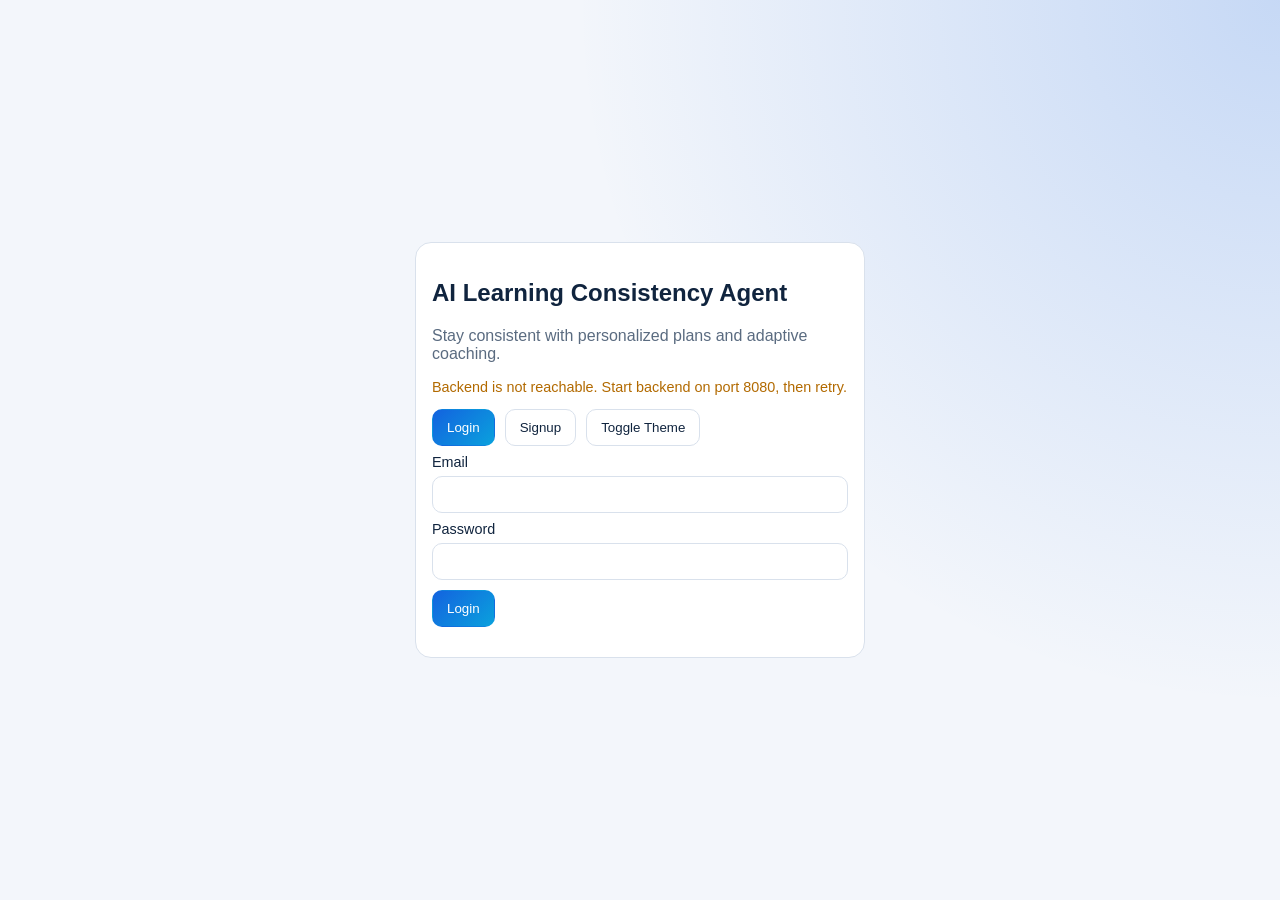
<file: frontend/index.html>
<!DOCTYPE html>
<html lang="en">
<head>
  <meta charset="UTF-8" />
  <meta name="viewport" content="width=device-width, initial-scale=1.0" />
  <title>AI Learning Consistency Agent - Login</title>
  <link rel="stylesheet" href="css/styles.css" />
</head>
<body>
<div class="auth-wrap">
  <div class="card auth-card">
    <h2>AI Learning Consistency Agent</h2>
    <p class="muted">Stay consistent with personalized plans and adaptive coaching.</p>
    <p id="backendStatus" class="muted"></p>

    <div class="footer-actions">
      <button class="btn primary" onclick="switchTab('login')">Login</button>
      <button class="btn" onclick="switchTab('signup')">Signup</button>
      <button class="btn" onclick="toggleDarkMode()">Toggle Theme</button>
    </div>

    <form id="loginForm">
      <label>Email</label>
      <input type="email" id="loginEmail" required />
      <label>Password</label>
      <input type="password" id="loginPassword" required />
      <div class="footer-actions">
        <button class="btn primary" type="submit">Login</button>
      </div>
    </form>

    <form id="signupForm" style="display:none;">
      <label>Name</label>
      <input type="text" id="signupName" required />
      <label>Email</label>
      <input type="email" id="signupEmail" required />
      <label>Password</label>
      <input type="password" id="signupPassword" required />
      <div class="footer-actions">
        <button class="btn primary" type="submit">Create Account</button>
      </div>
    </form>

    <p id="authMessage" class="error"></p>
  </div>
</div>

<script src="js/api.js"></script>
<script src="js/auth.js"></script>
</body>
</html>
</file>
<file: frontend/css/styles.css>
:root {
  --bg: #f3f6fb;
  --card: #ffffff;
  --text: #10243e;
  --muted: #5a6b80;
  --accent: #1363df;
  --accent-2: #0aa1dd;
  --success: #0f9d58;
  --danger: #d93025;
  --border: #d9e1ec;
}

body.dark {
  --bg: #0e1726;
  --card: #162235;
  --text: #e8eef8;
  --muted: #a4b2c3;
  --accent: #5aa9ff;
  --accent-2: #42c5f5;
  --success: #54d27a;
  --danger: #ff7267;
  --border: #2f4157;
}

* {
  box-sizing: border-box;
}

body {
  margin: 0;
  font-family: "Segoe UI", Tahoma, Geneva, Verdana, sans-serif;
  color: var(--text);
  background: radial-gradient(circle at top right, rgba(19, 99, 223, 0.2), transparent 45%), var(--bg);
}

.container {
  width: min(1100px, 92%);
  margin: 0 auto;
}

.topbar {
  display: flex;
  justify-content: space-between;
  align-items: center;
  padding: 16px 0;
}

.brand {
  font-weight: 700;
  font-size: 1.1rem;
}

.nav-links {
  display: flex;
  gap: 12px;
  flex-wrap: wrap;
}

.nav-links a,
.btn {
  text-decoration: none;
  border: 1px solid var(--border);
  color: var(--text);
  background: var(--card);
  padding: 10px 14px;
  border-radius: 10px;
  cursor: pointer;
  transition: 0.2s;
}

.btn.primary,
.nav-links a.active {
  background: linear-gradient(135deg, var(--accent), var(--accent-2));
  color: #fff;
  border-color: transparent;
}

.grid {
  display: grid;
  gap: 16px;
}

.cards {
  grid-template-columns: repeat(auto-fit, minmax(200px, 1fr));
}

.card {
  background: var(--card);
  border: 1px solid var(--border);
  border-radius: 16px;
  padding: 16px;
}

.auth-wrap {
  min-height: 100vh;
  display: grid;
  place-items: center;
}

.auth-card {
  width: min(450px, 94%);
}

input, select, textarea {
  width: 100%;
  padding: 10px;
  border: 1px solid var(--border);
  border-radius: 10px;
  background: transparent;
  color: var(--text);
}

label {
  display: block;
  margin: 8px 0 6px;
  font-size: 0.9rem;
}

.row {
  display: grid;
  grid-template-columns: 1fr 1fr;
  gap: 12px;
}

.muted {
  color: var(--muted);
}

.task {
  border: 1px solid var(--border);
  border-radius: 12px;
  padding: 12px;
  margin-bottom: 10px;
}

.task.completed {
  border-color: var(--success);
  background: rgba(15, 157, 88, 0.08);
}

.task.pending {
  border-color: var(--border);
}

.footer-actions {
  display: flex;
  gap: 10px;
  flex-wrap: wrap;
  margin-top: 10px;
}

.error {
  color: var(--danger);
  font-size: 0.9rem;
}

.success {
  color: var(--success);
  font-size: 0.9rem;
}

.warning {
  color: #b26a00;
  font-size: 0.9rem;
}

@media (max-width: 768px) {
  .row {
    grid-template-columns: 1fr;
  }
}
</file>
